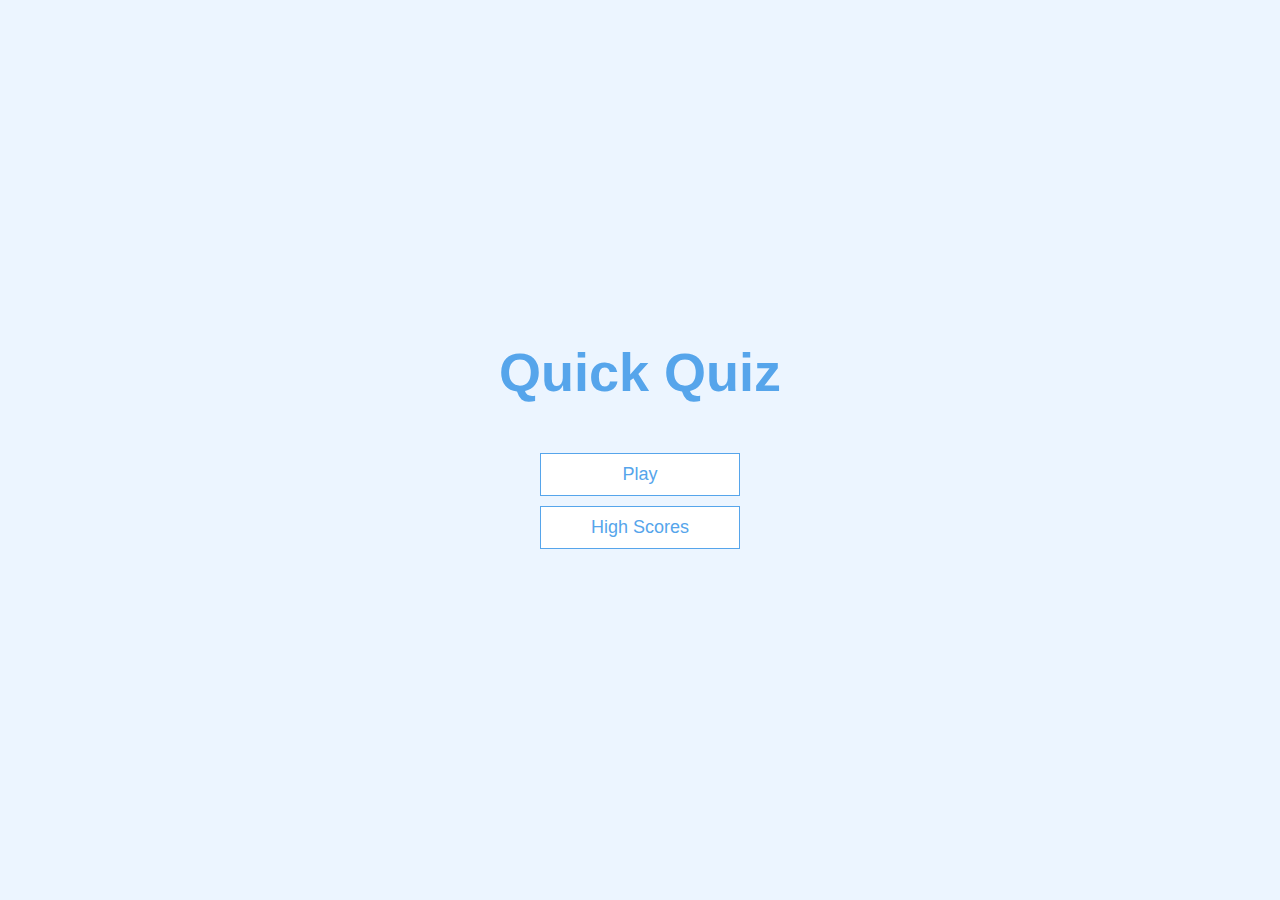
<file: index.html>
<!DOCTYPE html>
<html lang="en">
<head>
    <meta charset="UTF-8">
    <meta http-equiv="X-UA-Compatible" content="IE=edge">
    <meta name="viewport" content="width=device-width, initial-scale=1.0">
    <link rel="stylesheet" href="style.css">
    <title>Quiz App</title>
</head>
<body>
    <div class="container">
        <div id="home" class="flex-center flex-column"> 
            <h1>Quick Quiz</h1>
            <a class="btn" href="/game.html">Play</a>
            <a class="btn" href="/highscores.html">High Scores</a>
        </div>
    </div>
    
</body>
</html>
</file>
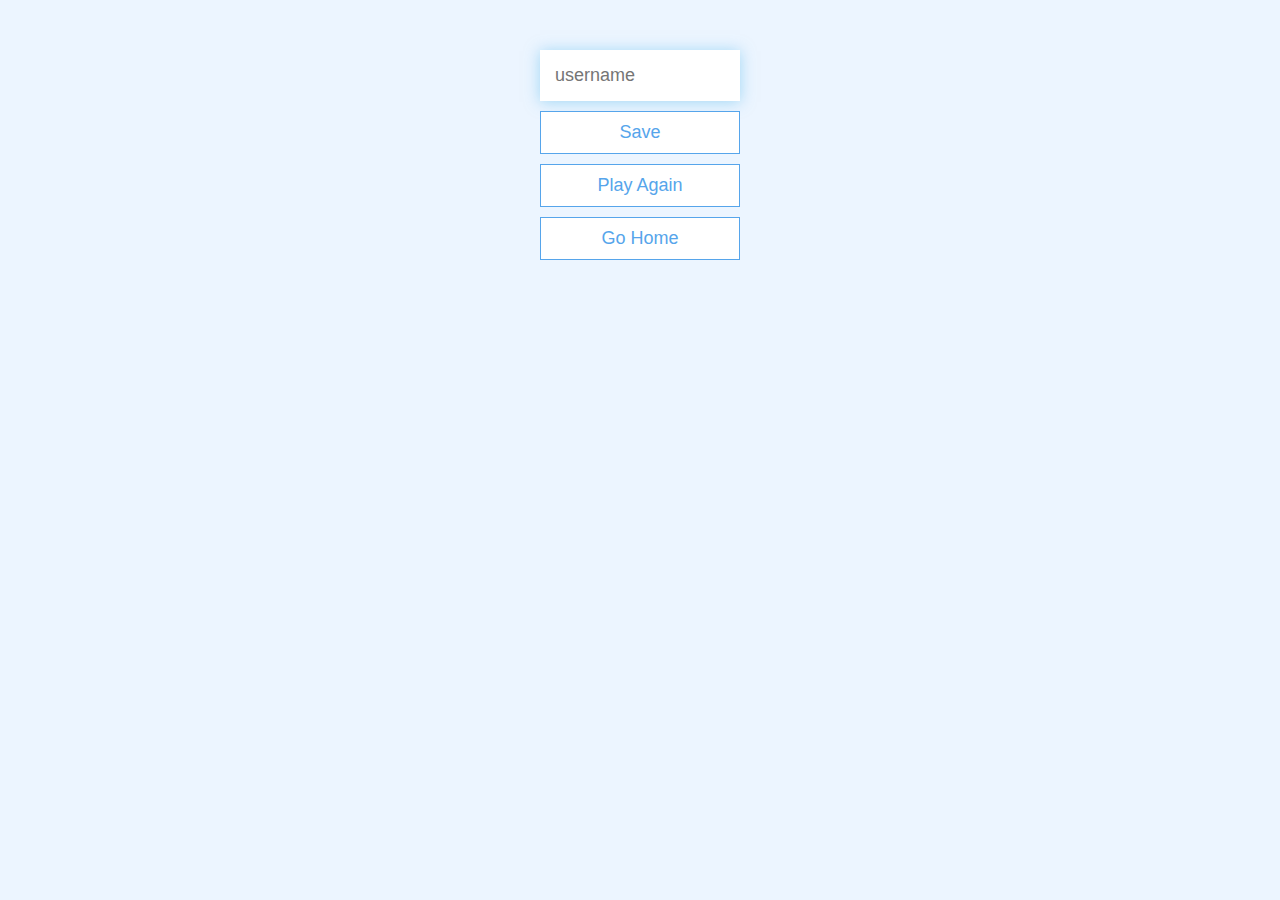
<file: end .html>
<!DOCTYPE html>
<html lang="en">
<head>
    <meta charset="UTF-8">
    <meta http-equiv="X-UA-Compatible" content="IE=edge">
    <meta name="viewport" content="width=device-width, initial-scale=1.0">
    <title>Congrats!</title>
    <link rel="stylesheet" href="style.css">
</head>
<body>
    <div class="conatainer">
        <div id="end" class="flex-center flex-column">
            <h1 id="finalScore">0</h1>
            <form>
                <input type="text" name="username" id="username" placeholder="username"/>
                <button type="submit" class="btn" onclick="saveHighScore(event)">
                    Save
                </button>
            </form>
            <a class="btn" href="game.html">Play Again</a>
            <a class="btn" href="/index.html">Go Home</a>
        </div>
    </div>


    <script src="end.js"></script>
</body>
</html>
</file>
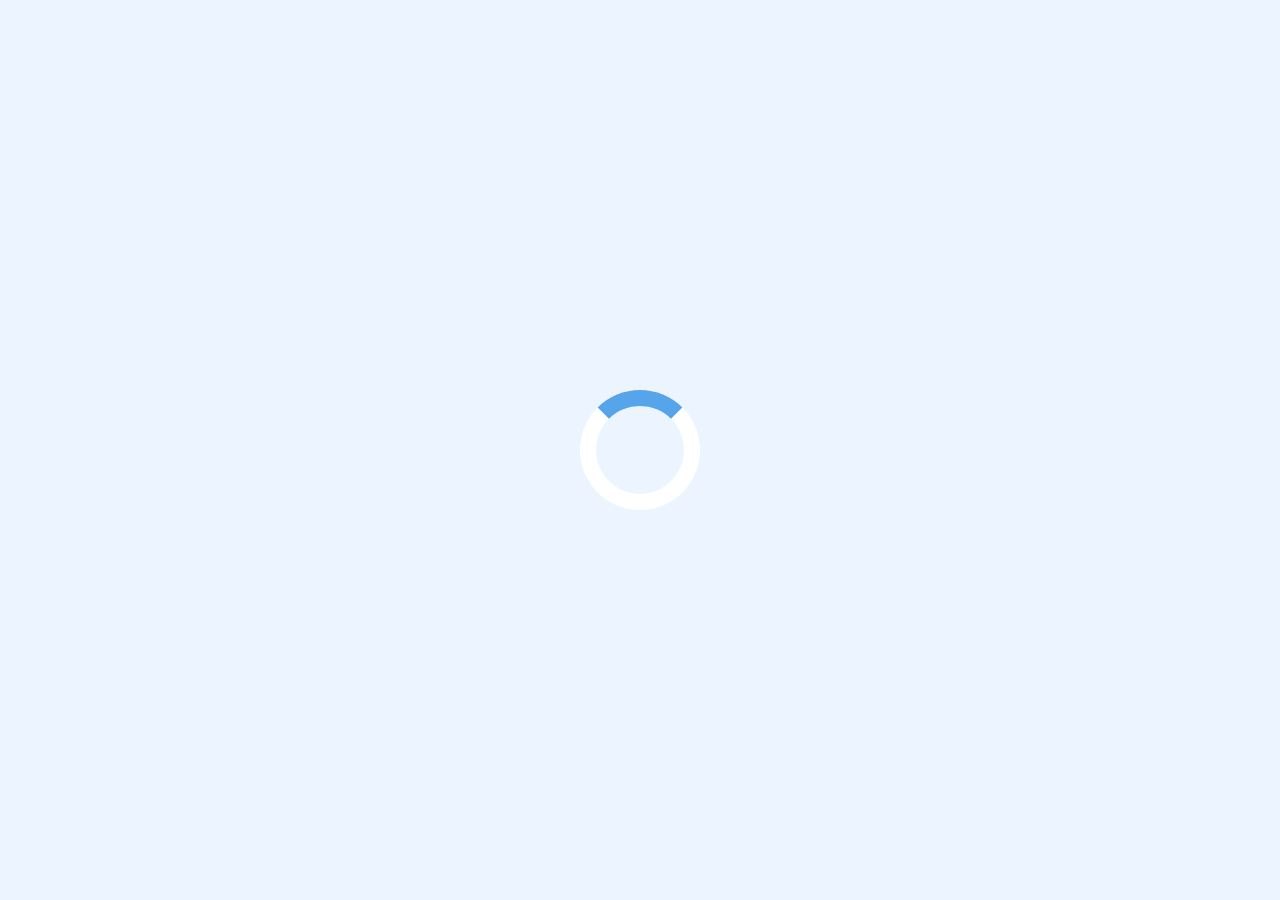
<file: game.html>
<!DOCTYPE html>
<html lang="en">
<head>
    <meta charset="UTF-8">
    <meta http-equiv="X-UA-Compatible" content="IE=edge">
    <meta name="viewport" content="width=device-width, initial-scale=1.0">
    <title>Quick Quiz - Play</title>
    <link rel="stylesheet" href="style.css">
    <link rel="stylesheet" href="game.css">
    
</head>
<body>
    <div class="container">
        <div id="loader"></div>
        <div id="game" class="justify-center" flex-column hidden>
            <div id="hud">
                <div id="hud-item">
                    <p id="progressText" class="hud-prefix">
                        Question
                    </p>
                    <div id="progressBar">
                        <div id="progressBarFull"></div>
                    </div>
                    <h1 class="hud-main-text" id="questionCounter"></h1>
                </div>
                <div id="hud-item">
                    <p class="hud-prefix">
                        Score
                    </p>
                    <h1 class="hud-main-text" id="score">
                        0
                    </h1>
                </div>
            </div>
            <h2 id="question"></h2>
            <div class="choice-container">
                <p class="choice-prefix">A</p>
                <p class="choice-text" data-number="1"></p>
            </div>
            <div class="choice-container">
                <p class="choice-prefix">B</p>
                <p class="choice-text" data-number="2"></p>
            </div>
            <div class="choice-container">
                <p class="choice-prefix">C</p>
                <p class="choice-text" data-number="3"></p>
            </div>
            <div class="choice-container">
                <p class="choice-prefix">D</p>
                <p class="choice-text" data-number="4"></p>
            </div>
            <script src="game.js"></script>
            
        </div>
    </div>
    
</body>
</html>
</file>
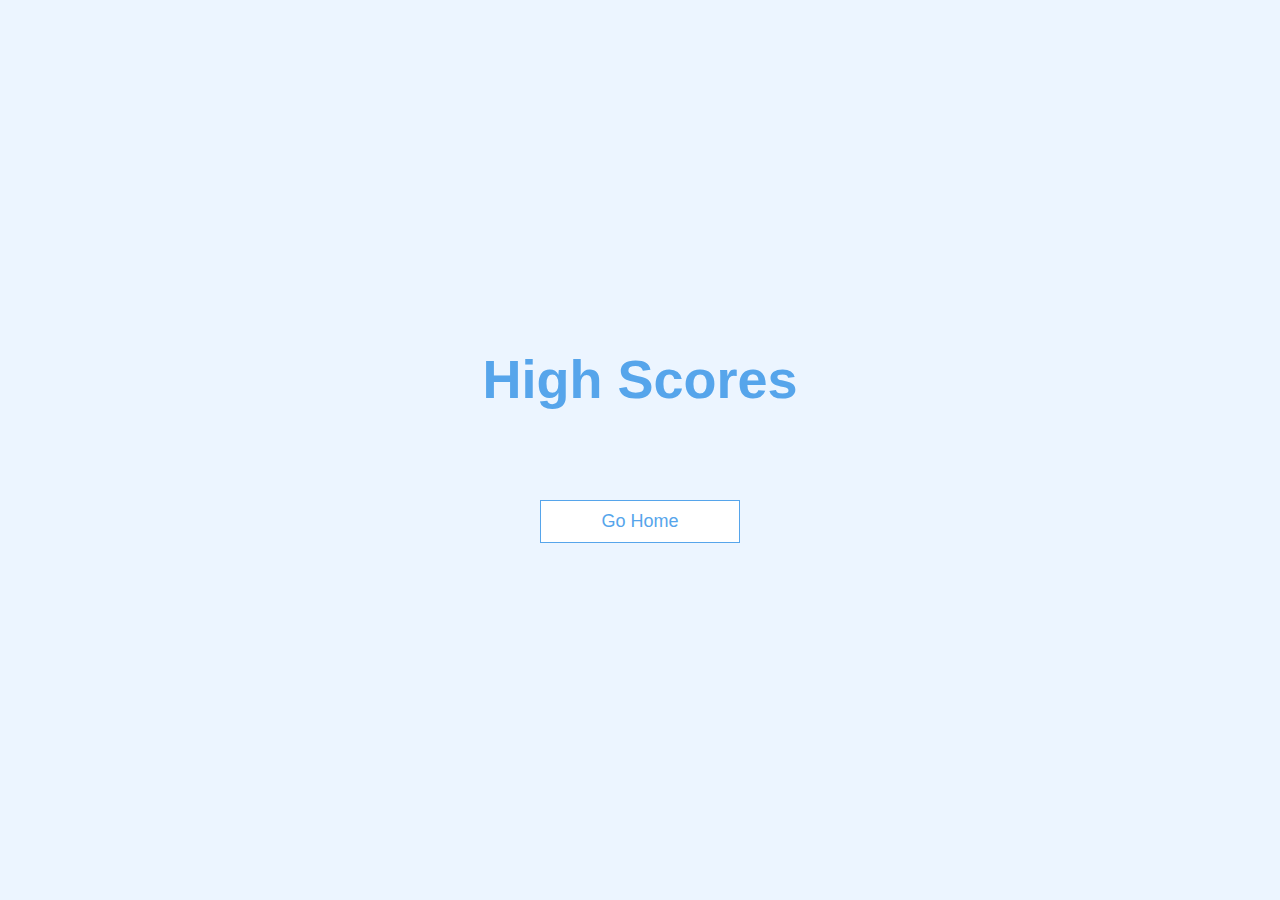
<file: highscores.html>
<!DOCTYPE html>
<html lang="en">
<head>
    <meta charset="UTF-8">
    <meta http-equiv="X-UA-Compatible" content="IE=edge">
    <meta name="viewport" content="width=device-width, initial-scale=1.0">
    <title>High Scores</title>
    <link rel="stylesheet" href="style.css">
    <link rel="stylesheet" href="highscores.css">
</head>
<body>
    <div class="container">
        <div id="highScores" class="flex-center flex-column">
            <h1 id="finalScores">High Scores</h1>
            <ul id="highScoresList"></ul>
            <a class="btn" href="/">Go Home</a>
        </div>
    </div>
    <script src="highscores.js"></script>
</body>
</html>
</file>
<file: style.css>
:root {
    background-color: #ecf5ff;
    font-size: 62.5%;
    

}
*{
    box-sizing: border-box;
    font-family: Arial, Helvetica, sans-serif;
    margin: 0;
    padding: 0;
    color: #333;

}
h1,
h2,
h3,
h4{
    margin-bottom: 1rem;
}

h1 {
    font-size: 5.4rem;
    color: #56a5eb;
    margin-bottom: 5rem;
}

h1 > span {
    font-size: 4.2rem;
    font-weight: 500;
}

h2 {
    font-size: 4.2rem;
    margin-bottom: 4rem;
    font-weight: 700;
}

h3{
    font-size: 2.8rem;
    font-weight: 500;
}

/* UTILITES */

.container {
    width: 100vw;
    height: 100vh;
    display: flex;
    justify-content: center;
    align-items: center;
    max-width: 80rem;
    margin: 0 auto;
    padding: 2rem;
}

.container > * {
    width: 100%;
}

.flex-column {
    display: flex;
    flex-direction: column;
}

.flex-center {
    justify-content: center;
    align-items: center;
}

.justify-center {
    justify-content: center;
}

.text-center {
    text-align: center;
}

.hidden {
    display: none;
}

/* BUTTONS */

.btn {
    font-size: 1.8rem;
    padding: 1rem 0;
    width: 20rem;
    text-align: center;
    border: 0.1rem solid #56a5eb;
    margin-bottom: 1rem;
    text-decoration: dashed;
    color: #56a5eb;
    background-color: white;
}

.btn:hover {
    cursor: pointer;
    box-shadow: 0 0.4rem 1.4rem 0 rgba(86, 185, 235, 0.5);
    transform: translateY(-0.1rem);
    transition: transform 150ms;
}

.btn[disabled]:hover{
    cursor: not-allowed;
    box-shadow: none;
    transform: none;
}

/* FORMS */
form{
    width: 100%;
    display: flex;
    flex-direction: column;
    align-items: center;
}

input{
    margin-bottom: 1rem;
    width: 20rem;
    padding: 1.5rem;
    font-size: 1.8rem;
    border: none;
    box-shadow: 0 0.1rem 1.4rem  0 rgba(86, 185, 235, 0.5);
}

input ::placeholder {
    color: #aaa;
}
</file>
<file: game.css>
.choice-container {
    display: flex;
    margin-bottom: 0.5rem;
    width: 100%;
    font-size: 1.8rem;
    border: 0.1rem solid rgb(86, 165, 235, 0.25);
    background-color: white;
}

.choice-container:hover {
    cursor: pointer;
    box-shadow : 0 0.4rem 1.4rem 0 rgba(86, 185, 235, 0.5);
    transform : translateY(-0.1rem);
    transition : transform 150ms;
}

.choice-prefix {
    padding: 1.5rem 2.5rem;
    background-color: #56a5eb;
    color: white;
}

.choice-text {
    padding: 1.5rem;
    width: 100%;
}

.correct {
    background-color: green;
}

.incorrect {
    background-color: red;
}

/* HUD */

#hud {
    display: flex;
    justify-content: space-between;
}

.hud-prefix {
    text-align: center;
    font-size: 2rem;
}

.hud-main-text {
    text-align: center;
}

#progressBar {
    width: 20rem;
    height: 4rem;
    border: 0.3rem solid #56a5eb;
    margin-top: 1.5rem;
}

#progressBarFull {
    height: 3.4rem;
    background-color: #56a5eb;
    width: 0%;
}

/* Loader */
#loader {
    border: 1.6rem solid white;
    border-radius: 50%;
    border-top:1.6rem solid #56a5eb;
    width: 12rem;
    height: 12rem;
    animation: spin 2s linear infinite;
}

@keyframes spin {
    0% {
        transform: rotate(0deg);
    }
    100% {
        transform: rotate(360deg);
    }
}
</file>
<file: highscores.css>
#highScoresList {
    list-style: none;
    padding-left: 0;
    margin-bottom: 4rem;
}

.high-score {
    font-size: 2.8rem;
    margin-bottom: 0.5rem;
}

.high-score:hover {
    transform: scale(1.025);
}
</file>
